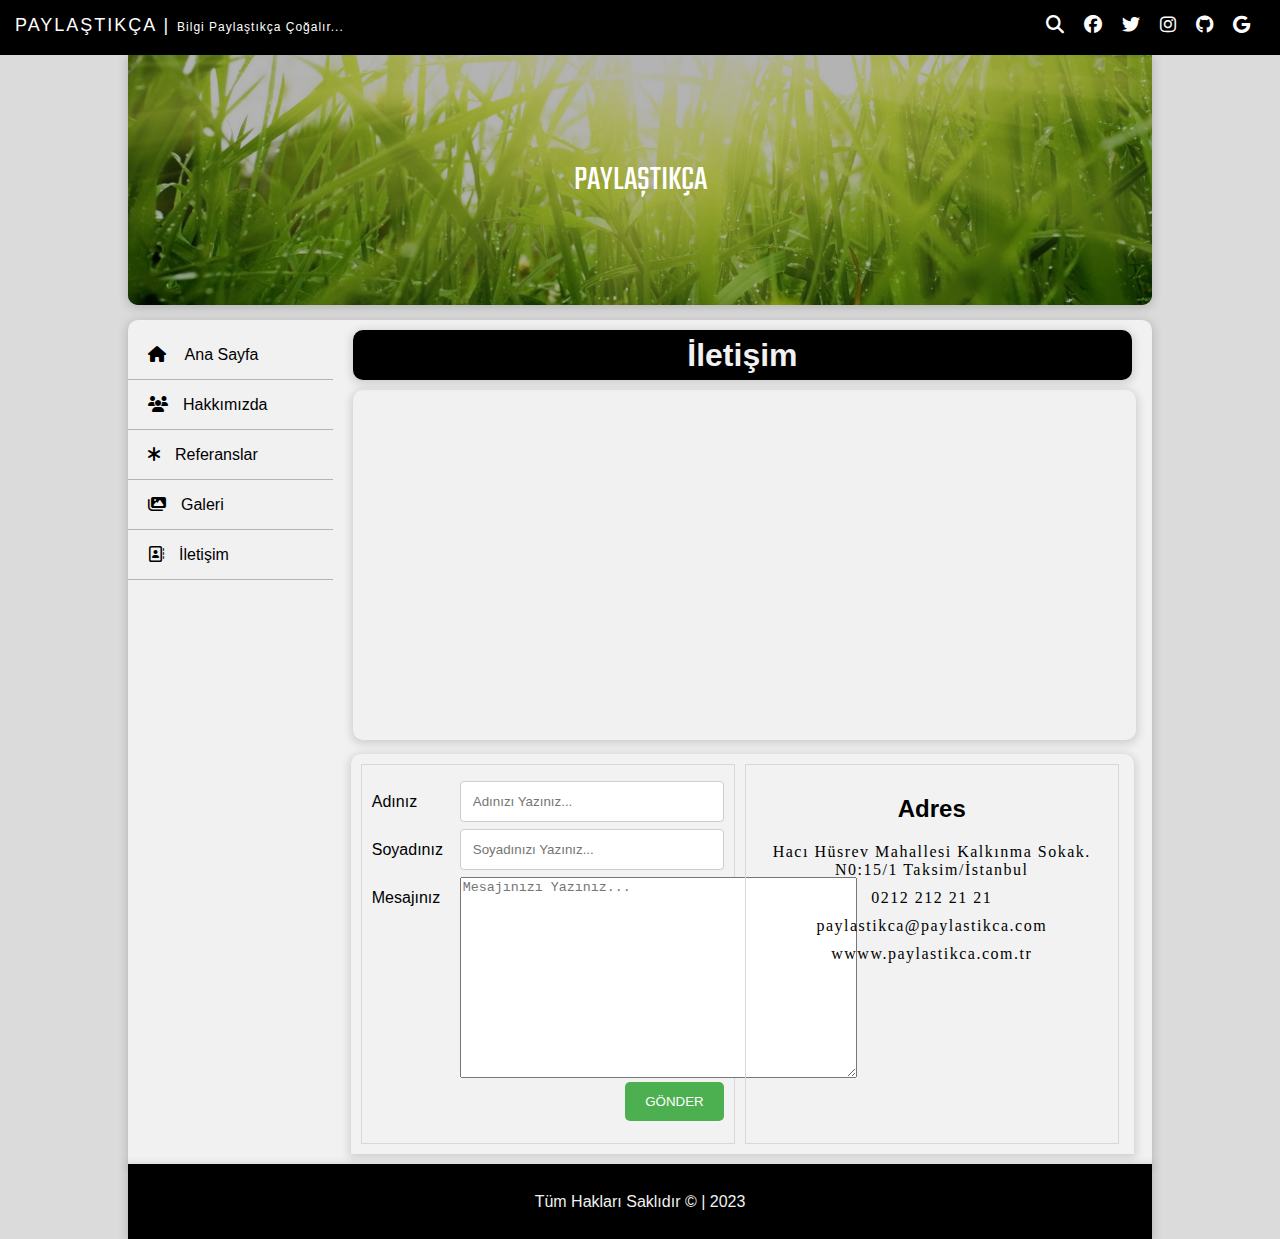
<file: iletisim.html>
<!DOCTYPE html>
<html lang="en">

<head>
    <meta charset="UTF-8">
    <meta http-equiv="X-UA-Compatible" content="IE=edge">
    <meta name="viewport" content="width=device-width, initial-scale=1.0">
    <title>İletişim</title>
    <link rel="stylesheet" href="style.css">
    <link rel="stylesheet" href="https://fonts.googleapis.cpm/css?family=oxygen&display=swap">
    <link rel="stylesheet" href="https://cdnjs.cloudflare.com/ajax/libs/font-awesome/6.2.1/css/all.min.css">
    <link rel="stylesheet" href="https://fonts.googleapis.com/css?family=Teko&display=swap">
</head>

<body>
    <div id="social">

        <div id="socialx"> PAYLAŞTIKÇA | <span>Bilgi Paylaştıkça Çoğalır...</span> </div>
        <i class="fas fa-search"></i>
        <i class="fab fa-facebook"></i>
        <i class="fab fa-twitter"></i>
        <i class="fab fa-instagram"></i>
        <i class="fab fa-github"></i>
        <i class="fab fa-google"></i>

    </div>

    <div id="container">

        <header>
            <img id="headerResim" src="/img/banner1.jpg" alt="">
            <div id="centered">PAYLAŞTIKÇA</div>
        </header>
        <section>
            <nav>
                <ul>
                    <li><a href="index.html"> <i class="fas fa-home"></i> Ana Sayfa</a></li>
                    <li><a href="hakkimizda.html"><i class="fas fa-users"></i>Hakkımızda</a></li>
                    <li><a href="referanslar.html"><i class="fas fa-asterisk"></i>Referanslar</a></li>
                    <li><a href="galeri.html"><i class="fas fa-images"></i>Galeri</a></li>
                    <li><a href="iletisim.html"><i class="far fa-address-book"></i>İletişim</a></li>
                </ul>
            </nav>
            <main>
                <h1>İletişim</h1>
                <iframe
                    src="https://www.google.com/maps/embed?pb=!1m18!1m12!1m3!1d192697.79327595138!2d28.872096446460585!3d41.00549580940236!2m3!1f0!2f0!3f0!3m2!1i1024!2i768!4f13.1!3m3!1m2!1s0x14caa7040068086b%3A0xe1ccfe98bc01b0d0!2zxLBzdGFuYnVs!5e0!3m2!1str!2str!4v1675525344840!5m2!1str!2str"
                    width="" height="" style="border:0;" allowfullscreen="" loading="lazy"
                    referrerpolicy="no-referrer-when-downgrade"></iframe>

                <section class="section1">
                    <div class="form">

                        <div class="row">

                            <div class="col25">
                                <label for="">Adınız</label>
                            </div>

                            <div class="col75">
                                <input type="text" placeholder="Adınızı Yazınız...">
                            </div>

                        </div>

                        <div class="row">

                            <div class="col25">
                                <label for="">Soyadınız</label>
                            </div>

                            <div class="col75">
                                <input type="text" placeholder="Soyadınızı Yazınız...">
                            </div>

                        </div>

                        <div class="row">

                            <div class="col25">
                                <label for="">Mesajınız</label>
                            </div>

                            <div class="col75">
                                <textarea name="" id="" cols="47" rows="13"
                                    placeholder="Mesajınızı Yazınız..."></textarea>
                            </div>

                            <div class="row">
                                <input type="submit" value="GÖNDER">
                            </div>


                        </div>
                    </div>
                    <div class="adres">
                        <h2>Adres</h2>

                        <span class="span1"> Hacı Hüsrev Mahallesi Kalkınma Sokak. N0:15/1 Taksim/İstanbul</span>
                        <span class="span1"> 0212 212 21 21</span>
                        <span class="span1"> paylastikca@paylastikca.com</span>
                        <span class="span1"> wwww.paylastikca.com.tr </span>
                        
                    </div>
                </section>





            </main>
        </section>
        <footer>Tüm Hakları Saklıdır &copy; | 2023</footer>
    </div>
</body>

</html>
</file>
<file: style.css>
*{
    box-sizing: border-box;
}
body{
    margin: 0;
    padding: 0;
    background-color: #dbdbdb;
    font-family: 'Oxygen', sans-serif;
}

#social{
     background-color:  black;
     color: white;
     height: 55px;
     width: 100%;
     position: sticky;
     top: 0;
     z-index: 1;
     font-size: 18px;
     text-align: right;
     padding: 15px;
}

#socialx{
    float: left;
    letter-spacing: 2px;
}

span{
    letter-spacing: 1px;
    font-size: 12px;
}

#social i{
    margin-right: 15px;
    transition: 0.5s;
}

#social i:hover{
    color: rgb(168, 196, 113);
    opacity: 0.8;
    transform: scale(1.6);
}

#container{
    width: 80%;
    margin: auto;
    height: auto;
}

header{
    width: 100%;
    height: 250px;
    box-shadow: 0 2px 8px 2px rgba(20, 23, 28, 0.15);
    border-bottom-left-radius: 10px;
    border-bottom-right-radius: 10px;
    position: relative;
    color: white;
    font-family: "Teko", sans-serif;
    font-size: 35px;
    background: black;
    margin-bottom: 10px;
}

#headerResim{
    width: 100%;
    height: 250px;
    border-bottom-left-radius: 10px;
    border-bottom-right-radius: 10px;
    opacity: 0.7;
}

#centered{
    position: absolute;
    top: 50%;
    left: 50%;
    transform: translate(-50%, -50%)
}

section{
    width: 100%;
    height: auto;
    background-color: #f1f1f1;
    border-top-left-radius: 10px;
    border-top-right-radius: 10px;
    box-shadow: 0 2px 8px 2px rgba(20, 23, 28, 0.15);
    margin-top: 15px;
    overflow: auto;
}
nav{
    width: 20%;
    float: left;
    margin-top: 10px;
    height: auto; 
}
nav ul{
    width: auto;
    height: 100%;
    margin: 0;
    padding: 0;
}
 nav li{
    list-style-type: none;
 }

 nav li a{
    height: 50px;
    line-height: 50px;
    text-decoration: none;
    color: black;
    border-bottom: 1px solid #b4b4b4;
    padding-left: 20px;
    display: block;
    transition: 0.5s;
    
 }

 nav li a:hover{
    background-color: #adadad;
    color: #f1f1f1;
    transform: scale(1.1);
 }

 i{
    margin-right: 15px;
 }

 main{
    float: left;
    height: auto;
    width: 80%;
    padding: 10px;
 }

.icerik{
    width: 48%;
    height: auto;
    display: inline-block;
    margin-right: 15px;
    border-radius: 10px;
    box-shadow: 0 2px 8px 2px rgba(20, 23, 28, 0.15);
    margin-bottom: 20px;
}

.rsm{
    width: 100%;
    border-top-left-radius: 10px;
    border-top-right-radius: 10px;
    transition: 0.3s;
    opacity: 0.8;
}
.rsm:hover{
    opacity: 1;
}

h4 {
    margin: 10px;
    color: dimgray;
}

.icerikText{
    margin: 10px;
    color: dimgray;
}

.btnDevam:link{
    display: block;
    width: 165px;
    height: 45px;
    padding: 10px 20px;
    background-color: #0071ce;
    color: white;
    text-decoration: none;
    margin: 15px;
    border-radius: 10px;
}

footer{
    width: 100%;
    height: 75px;
    background-color: black;
    color: #f1f1f1;
    line-height: 75px;
    text-align: center;
    box-shadow: 0 2px 8px 2px rgba(20, 23, 28, 0.15);
}

h1{
    text-align: center;
    background-color: black;
    color: #f1f1f1;
    height: 50px;
    line-height: 50px;
    margin: 0 10px;
    border-radius: 10px;
    box-shadow: 0 2px 8px 2px rgba(20, 23, 28, 0.15);
}

#hakkimizdaRsm{
    width: 470px;
    height: 350px;
    float: left;
    border-radius: 10px;
    margin: 25px;
    margin-bottom: 10px;
    transition: opacity 0.5s;
    opacity: 0.7;
}

#hakkimizdaRsm:hover{
    opacity: 1;
}

.hakYazi{
    color: dimgray;
    font-size: 16px;
    font-family: Cambria;
    text-indent: 40px;
    color: #494949;
}

.referans{
    width: 31%;
    height: 300px;
    background-color: white;
    float: left;
    margin: 10px;
    border-radius: 5px;
    box-shadow: 0 2px 8px 2px rgba(20, 23, 28, 0.15);
}

.refResim{
    width: 100%;
    height: 180px;
    border-top-left-radius: 5px;
    border-top-right-radius: 5px;
    opacity: 0.7;
    transition: opacity 0.3s;
}

.refResim:hover{
    opacity: 1;
}

.refBaslik{
    font-size: 20px;
    display: inline-block;
    margin-top: 0;
    color: black;
    text-align: center;
    height: 45px;
    line-height: 45px;
    background-color: #f1f1f1;
    width: 100%;
    margin-top: -5px;
}

.refDetay{
    text-align: center;
    font-size: 14px;
}

.galResim{
    width: 22%;
    height: 200px;
    border-radius: 5px;
    margin: 10px;
    opacity: 0.8;
    box-shadow: 0 2px 8px 2px rgba(20, 23, 28, 0.15);
    transition: all 0.5s;
    object-fit: cover;
}

.galResim:hover{
    opacity: 1;
    border: 5px solid white;
    cursor: pointer;
}

.link:link{
    text-decoration: none;
}

iframe{
    width: 98%;
    height: 350px;
    border-radius: 10px;
    margin-top: 10px;
    box-shadow: 0 2px 8px 2px rgba(20, 23, 28, 0.15);
    margin-left: 10px;
}

.section1{
    width: 98%;
    height: auto;
    margin: auto;
    margin-top: 10px;
    background-color: #f2f2f2;
    padding: 10px;
}

.form{
    width: 49%;
    float: left;
    height: 380px;
    border:  1px solid #d8d8d8;
    padding: 10px;
    margin-right: 10px;
}

.col25{
    width: 25%;
    float: left;
    margin-top: 6px;
}

.col75{
    width: 75%;
    float: left;
    margin-top: 6px;
}

label{
    padding: 12px 12px 12px 0;
    display: inline-block;
}

input[type=text], .textarea{
    width: 100%;
    padding: 12px;
    border: 1px solid #ccc;
    border-radius: 4px;
}

.row:after{
    content: "";
    clear: both;
    display: block;
}

input[type=submit]{
    background-color: #4CAF50;
    color: white;
    padding: 12px 20px;
    border: none;
    border-radius: 5px;
    float: right;
}

.adres{
    width: 49%;
    float: left;
    height: 380px;
    border:  1px solid #d8d8d8;
    padding: 10px;
}

h2{
    text-align: center;
}

.span1{
    display: block;
    font-family: Georgia;
    margin: 10px;
    letter-spacing: 1.5px;
    text-align: center;
    font-size: 16px;
}
</file>
